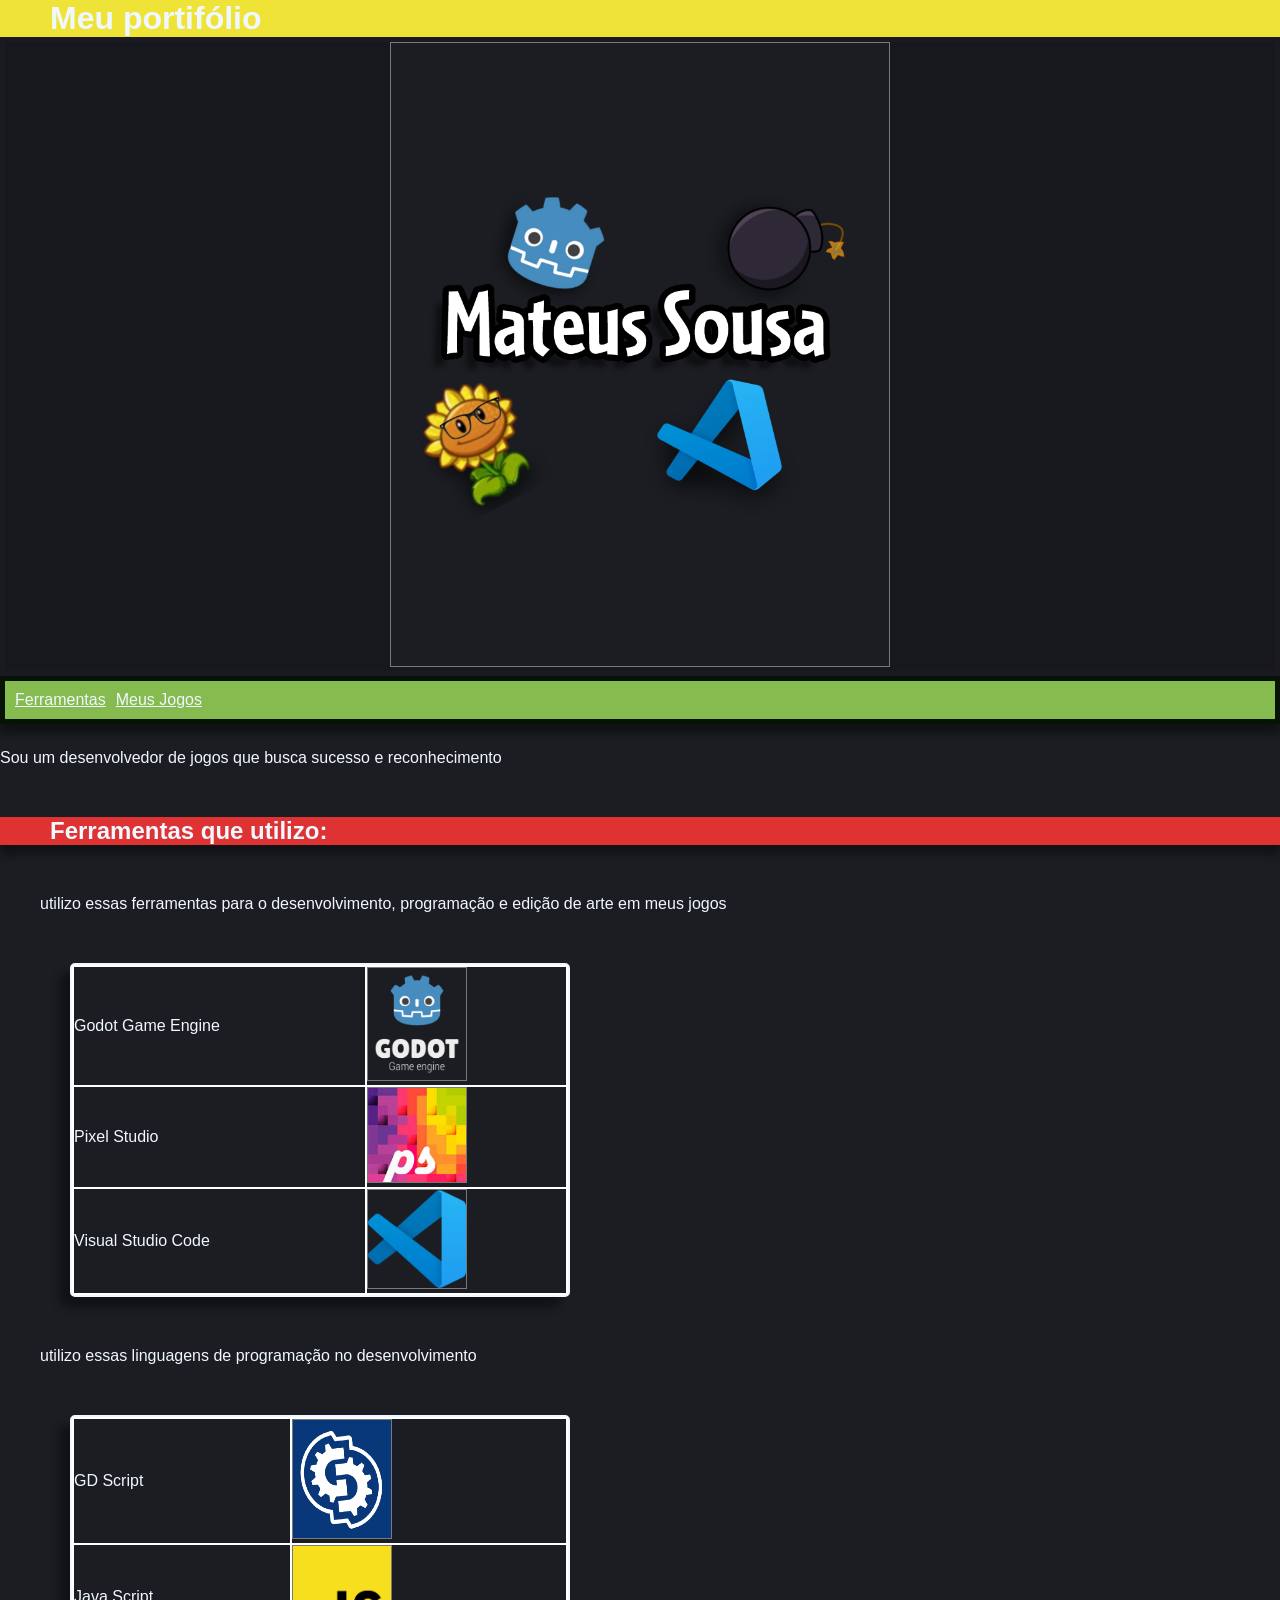
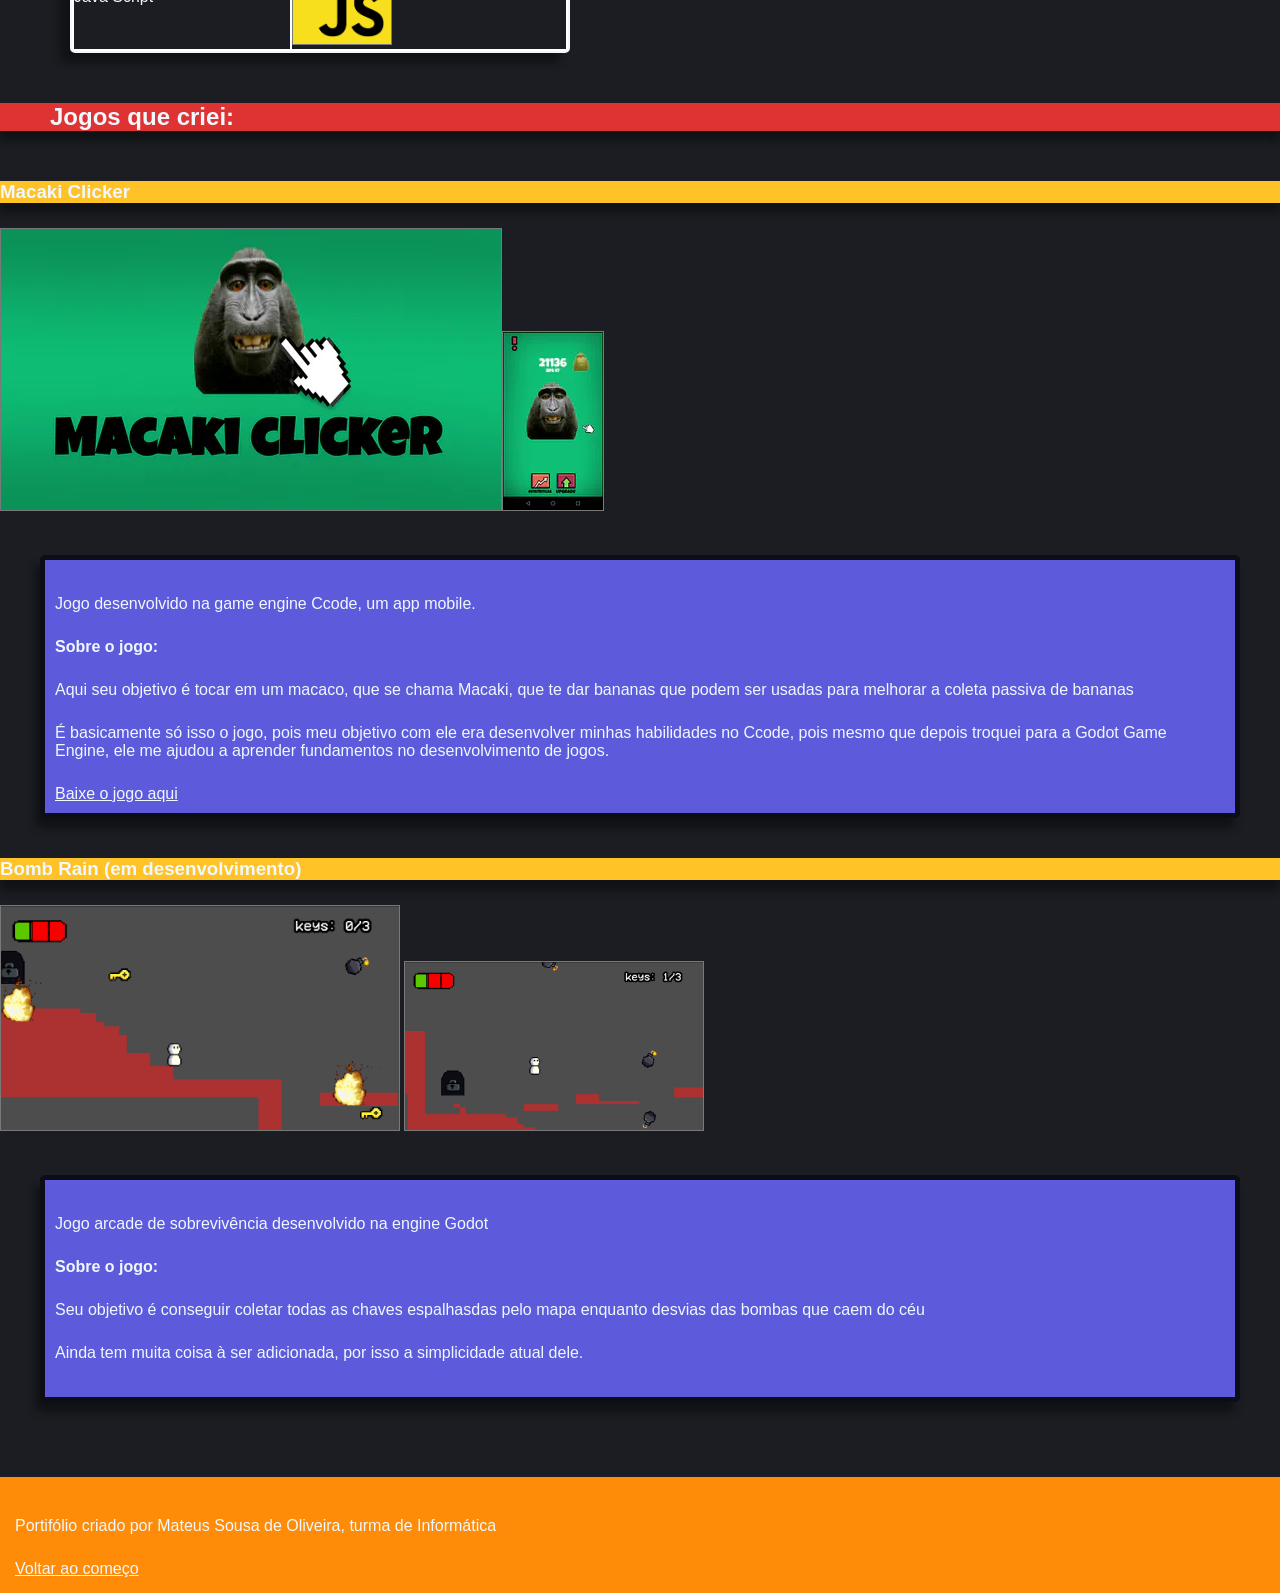
<file: index.html>
<!DOCTYPE html>
<html lang="pt-br">
<head>
    <meta charset="UTF-8">
    <meta name="viewport" content="width=device-width, initial-scale=1.0">
    <title>portifólio</title>
      <link rel="stylesheet" href="style/style.css">
</head>
<body>
    <header id="inicio">
        <div class="titulo"><h1>Meu portifólio</h1></div>
        <div align="center" class="inicio"><img src="imagens/IMG_20261125_220257.png" width="500"></div>
        <nav class=""><a href="#ferramentas">Ferramentas </a> <a href="#jogos">Meus Jogos</a></nav>
    </header>


<p>Sou um desenvolvedor de jogos que busca sucesso e reconhecimento</p>
<main>
  
<div class="pop"><h2 id="ferramentas">Ferramentas que utilizo:</h2></div>
<div class="container">
<table align="center" class="table" >
  <tr>
    <td valign="middle">Godot Game Engine</td>
    <td valign="middle"><img width="100" src="imagens/godot_icon.png"></td>
  </tr>
  <tr>
    <td valign="middle">Pixel Studio</td>
    <td valign="middle"><img width="100" src="imagens/pixel_studio_icon.jfif"></td>
  </tr>
  <tr>
    <td valign="middle">Visual Studio Code</td>
    <td valign="middle"><img width="100" src="imagens/vscode_icon.webp"></td>
  </tr>

  <div class="container">
        utilizo essas ferramentas para o desenvolvimento, programação e edição de arte em meus jogos
  </div>
</table>

<table align="center" class="table" >
  <tr>
    <td valign="middle">GD Script</Script></td>
    <td valign="middle"><img width="100" height="120" src="imagens/gdscript.png"></td>
  </tr>
  <tr>
    <td valign="middle">Java Script</td>
    <td valign="middle"><img width="100" src="imagens/javascript.png"></td>
  </tr>
  <div class="container">
    utilizo essas linguagens de programação no desenvolvimento
  </div>
</table>
</div>

<div class="pop"><h2 id="jogos">Jogos que criei:</h2></div>
<div class="jogo">
  <div class="nome"><h3>Macaki Clicker</h3></div>
  <img src="imagens/macaki_clicker.webp"><img src="imagens/macaki_clicker02.webp">
  <div class="informaçoes">  <p>
    Jogo desenvolvido na game engine Ccode, um app mobile.
  </p>
  <h4>Sobre o jogo:</h4>
  <p>
    Aqui seu objetivo é tocar em um macaco, que se chama Macaki, que te dar bananas
    que podem ser usadas para melhorar a coleta passiva de bananas
  </p>
  <p>
    É basicamente só isso o jogo, pois meu objetivo com ele era desenvolver minhas habilidades no Ccode, pois mesmo que depois troquei para a Godot Game Engine, ele me ajudou a aprender fundamentos no desenvolvimento de jogos.
  </p>
  <a href="https://gamejolt.com/games/Macakiclicker/910182">Baixe o jogo aqui</a>
</div>
</div>
<div class="jogo">
  <div class="nome"><h3>Bomb Rain (em desenvolvimento)</h3></div>
  <img src="imagens/Captura de Tela (2).png" width="400px"> <img src="imagens/Captura de Tela (8).png" width="300">
  <div class="informaçoes">  <p>
    Jogo arcade de sobrevivência desenvolvido na engine Godot
  </p>
  <h4>Sobre o jogo:</h4>
  <p>Seu objetivo é conseguir coletar todas as chaves espalhasdas pelo mapa enquanto desvias das bombas que caem do céu</p>
  <p>Ainda tem muita coisa à ser adicionada, por isso a simplicidade atual dele. </p>
  </div>
</div>
</main>

<footer>
  <p>Portifólio criado por Mateus Sousa de Oliveira, turma de Informática</p>
  <a href="#inicio">Voltar ao começo</a>
</footer>
</body>
</html>
</file>
<file: style/style.css>
*{
    background-color: rgb(27, 29, 34);
    margin: 0;
    padding: 0;
    box-sizing: border-box;
    font-family:Verdana, Geneva, Tahoma, sans-serif;
    color: aliceblue;
}

tr{
    background-color: transparent;
    color: rgb(255, 255, 255);
}

.titulo{
    display: flex;
    background-color: rgb(240, 227, 56);
    width: 100%;
}

table{
    background-color: rgb(255, 255, 255);
    border: 2px solid ;
    border-radius: 5px;
    box-shadow:  -10px 10px 8px rgba(0, 0, 0,0.4);
    width: 500px;
    margin: 50px;
}

header{
    background-color: rgb(32, 31, 36);
}

h1{

    background-color: transparent;
    margin-left: 50px;

}

h2{
    background-color: transparent;
    margin-bottom: 50px;
    margin-top: 50px;
    margin-left: 50px;
}

h3{
    background-color: transparent;
    margin-bottom: 25px;
    margin-top: 25px;
}

h4{
    background-color: transparent;
}
.inicio{
    background-color: rgb(23, 24, 29);
    margin-top: 100;
    box-shadow: 0px 10px 8px rgba(0, 0, 0,0.4);
    border: 5px solid rgb(27, 26, 32);
}

p{
    margin-bottom: 25px;
    margin-top: 25px;
    background-color: transparent;
}

img{
    border: 1px solid rgb(121, 121, 121) ;
}

nav{
    background-color: rgb(134, 187, 80);
    display: flex;
    padding: 10px;
    gap: 10px;
    border: 5px solid rgb(8, 19, 8);
    box-shadow: 0 10px 8px rgba(0, 0, 0,0.4);
}

a{
    background-color: transparent;
}

.pop{
    background-color: rgb(223, 51, 51);
    box-shadow: 0 10px 8px rgba(0, 0, 0,0.4);
}

.nome{
    background-color: rgb(255, 194, 39);
    box-shadow: 0 10px 8px rgba(0, 0, 0,0.4);
}

.informaçoes{
    background-color: rgb(93, 91, 219);
    margin: 40px;
    padding: 10px;
    border: 5px solid rgb(13, 13, 24) ;
    border-radius: 5px;
    box-shadow: -5px 10px 8px rgba(0, 0, 0,0.4) ;
}

footer{
    padding: 15px;
    margin-top: 75px;
    background-color: rgb(255, 140, 8);
}

.container{
    margin: 20px;
}
</file>
